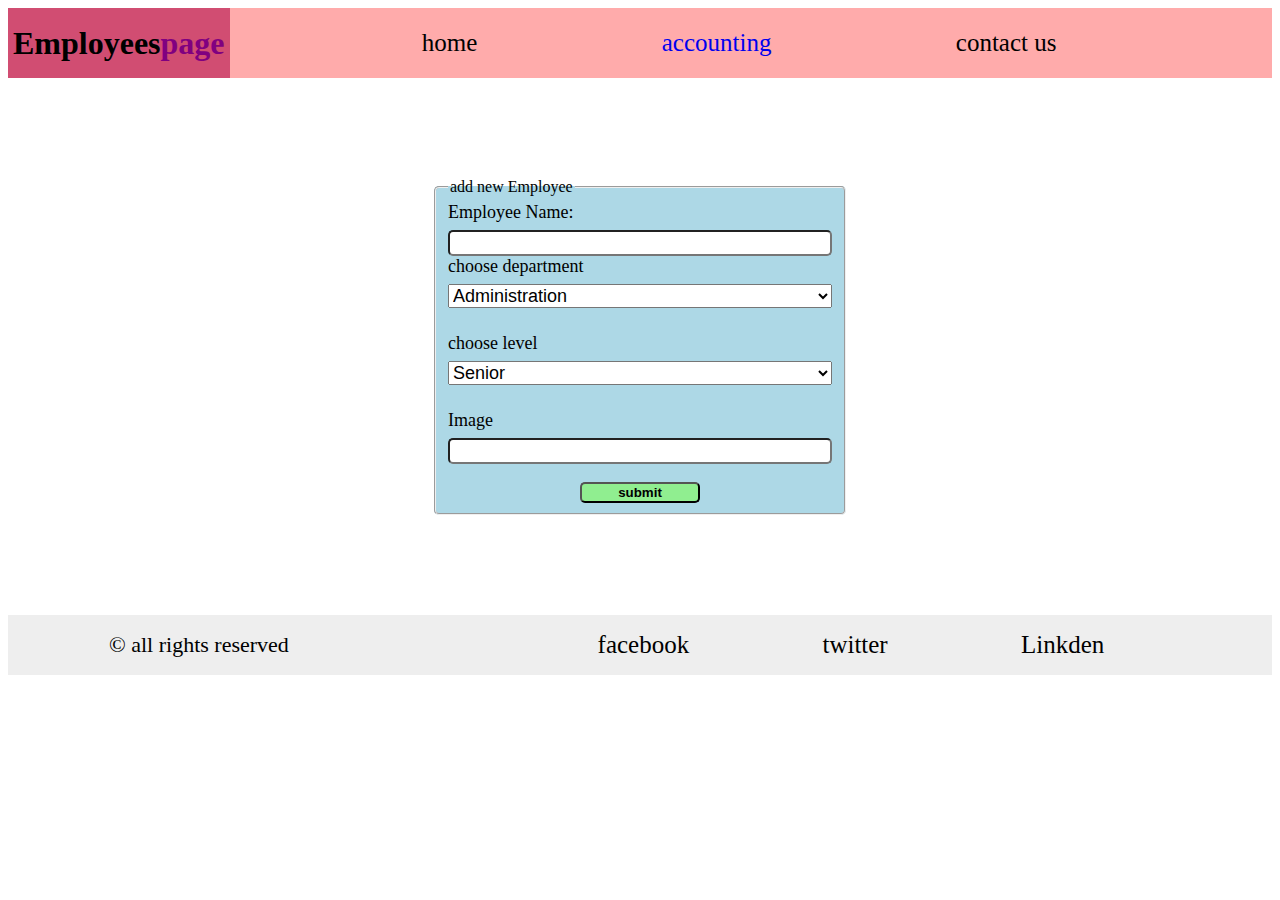
<file: index.html>
<!DOCTYPE html>
<html lang="en">
  <head>
    <meta charset="UTF-8" />
    <meta http-equiv="X-UA-Compatible" content="IE=edge" />
    <meta name="viewport" content="width=device-width, initial-scale=1.0" />
    <title>Document</title>
    <link rel="stylesheet" href="style.css" />
  </head>
  <body>
    <header>
      <div class="hero">
        <h1>Employees <span>page</span></h1>
        <nav>
          <ul class="unorderd">
            <li>home</li>
            <li><a href="./accounting.html">accounting</a></li>
            <li>contact us</li>
          </ul>
        </nav>
      </div>
    </header>
    <main>
      <!-- <table id="table">
        <tr>
          <th>Department</th>
          <th># Employees</th>
          <th>Total salary</th>
          <th>average</th>
        </tr>
        <tr></tr>
        <tr id="trEl1">
          <td>Administration</td>
        </tr>
        <tr id="trEl2">
          <td>Marketing</td>
        </tr>
        <tr id="trEl3">
          <td>Finance</td>
        </tr>
        <tr id="trEl4">
          <td>
            Development
          </td>
        </tr>
        <tr id="tFooter">
          <td>Total</td>
        </tr>
      </table> -->

      <section>
        <form id="employeeForm" action="">
          <fieldset>
            <legend>add new Employee</legend>
            <label for="">Employee Name:</label>
            <input type="text" id="fName" name="fullName" />
            <label for="">choose department</label>
            <select name="select" id="select">
              <optgroup>
                <option>Administration</option>
                <option>Marketing</option>
                <option>Development</option>
                <option>Finance</option>
              </optgroup>
            </select>
            <br />
            <label for="">choose level</label>
            <select name="level" id="level">
              <optgroup>
                <option>Senior</option>
                <option>Mid-senior</option>
                <option>Junior</option>
              </optgroup>
            </select>
            <br />
            <label for="">Image</label>
            <input name="image" id="image" type="text" />
            <br />
            <button id="btn" type="submit">submit</button>
          </fieldset>
        </form>

      </section>
      <section id="employeeSection"></section>

    </main>
    <footer>
      <div class="all-rights">&copy; all rights reserved</div>
      <div>
        <ul>
          <li>facebook</li>
          <li>twitter</li>
          <li>Linkden</li>
        </ul>
      </div>
    </footer>
    <script src="./main.js"></script>


  </body>
</html>
</file>
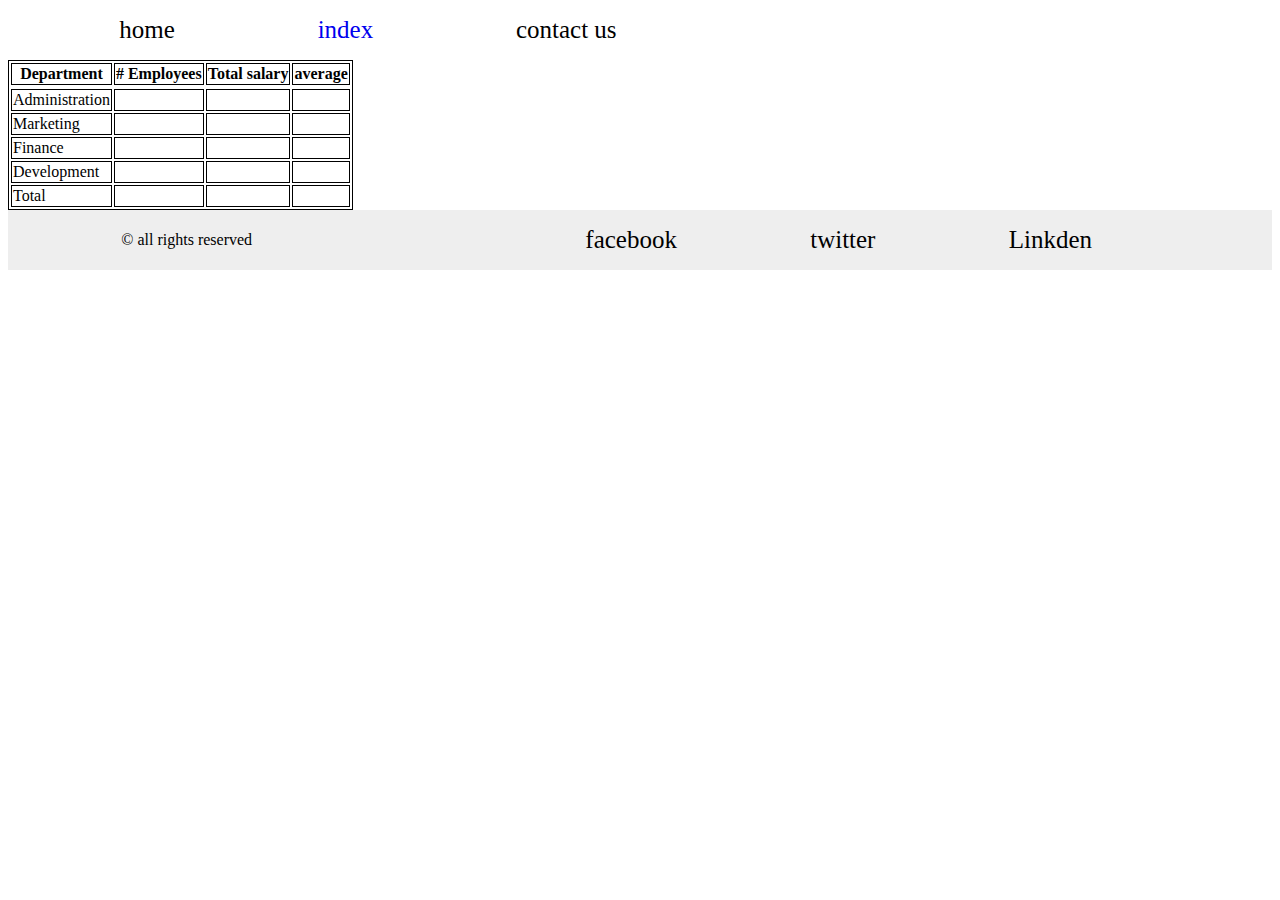
<file: accounting.html>
<!DOCTYPE html>
<html lang="en">
  <head>
    <meta charset="UTF-8" />
    <meta http-equiv="X-UA-Compatible" content="IE=edge" />
    <meta name="viewport" content="width=device-width, initial-scale=1.0" />
    <title>accounting</title>
    <link rel="stylesheet" href="style.css" />
  </head>
  <body>
    <header>
      <div>
        <nav>
          <ul>
            <li>home</li>
            <li><a href="./index.html">index</a></li>
            <li>contact us</li>
          </ul>
        </nav>
      </div>
    </header>
    <main>
      <table id="table">
        <tr>
          <th>Department</th>
          <th># Employees</th>
          <th>Total salary</th>
          <th>average</th>
        </tr>
        <tr></tr>
        <tr id="trEl1">
          <td>Administration</td>
        </tr>
        <tr id="trEl2">
          <td>Marketing</td>
        </tr>
        <tr id="trEl3">
          <td>Finance</td>
        </tr>
        <tr id="trEl4">
          <td>
            Development
          </td>
        </tr>
        <tr id="tFooter">
          <td>Total</td>
        </tr>
      </table>
    </main>
    <footer>
      <div class="all-rghits">&copy; all rights reserved</div>
      <div>
        <ul>
          <li>facebook</li>
          <li>twitter</li>
          <li>Linkden</li>
        </ul>
      </div>
    </footer>
 
    <script src="./accounting.js"></script>

  </body>
</html>
</file>
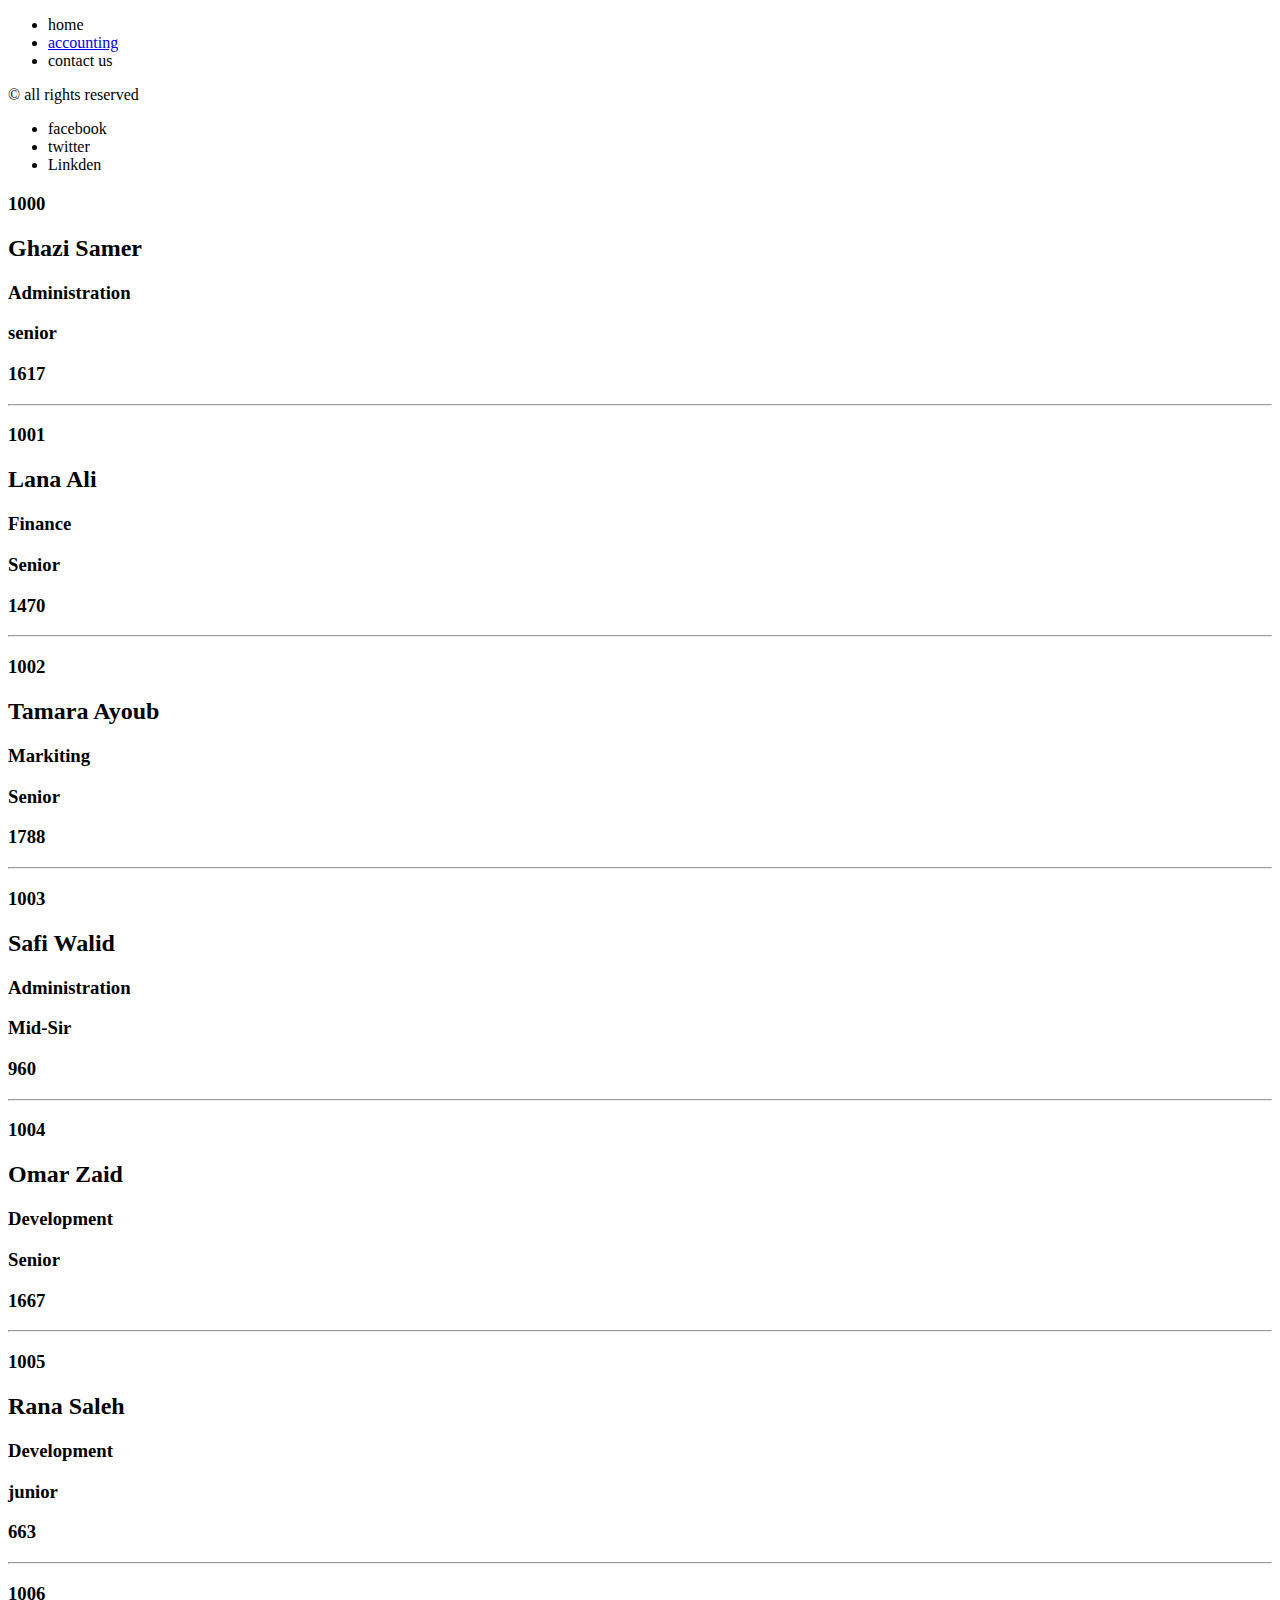
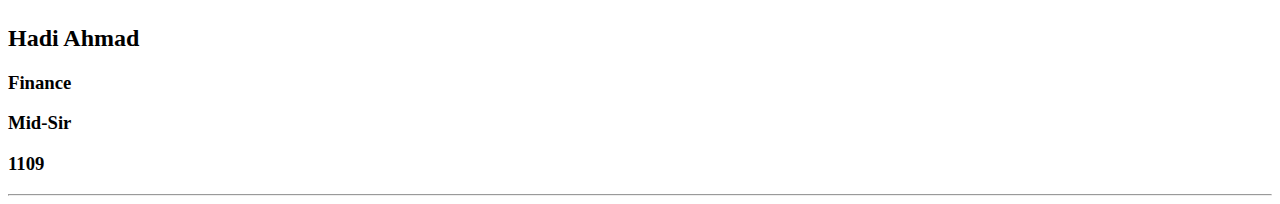
<file: inex.html>
<!DOCTYPE html>
<html lang="en">
<head>
    <meta charset="UTF-8">
    <meta http-equiv="X-UA-Compatible" content="IE=edge">
    <meta name="viewport" content="width=device-width, initial-scale=1.0">
    <title>Document</title>
</head>
<body>
    <header>
        <div>
            <nav>
                <ul>
                    <li>home</li>
                    <li><a href="./accounting.html">accounting</a></li>
                    <li>contact us</li>
                </ul>
            </nav>
        </div>
    </header>
    <main></main>
    <footer>
        <div>&copy; all rights reserved</div>
        <div>
            <ul>
                <li>facebook</li>
                <li>twitter</li>
                <li>Linkden</li>
            </ul>
        </div>
    </footer>
    <script src="./app.js"></script>
</body>
</html>
</file>
<file: style.css>
h1{
    background-color:#D14D72 ;
    height: inherit;
    display: flex;
    align-items: center;
    padding: 0px 5px;
}
span{
    color: purple;
    
}

.hero{
    display: flex;
    height: 70px;
    align-items: center;
    background-color: #FFABAB;
}
.unorderd{
    list-style-type: none;
    display: flex;
    justify-content: space-around;
    list-style-type: none;
    width: 64vw;
    align-items: center;
    padding-left: 100px;
}

li{
    font-size: 25px;
}
li a{
    text-decoration: none;
}

fieldset{
    display: flex;
    flex-direction: column;
    width: 30vw;
    margin: 100px auto;
    border-radius: 5px;
    background-color: lightblue
}
label, select{
    margin-bottom: 7px;
    font-size: 18px;
}

input{
    height: 20px;
    border-radius: inherit;
}
button{
    width: 120px;
    margin: auto;
    background-color: lightgreen;
    border-radius: inherit;
    font-weight: bold;
}
footer{
    background-color: #eee;
    display: flex;
    justify-content: space-around;
    align-items: center
}
ul{
    display: flex;
    list-style-type: none;
    width: 50vw;
    justify-content: space-around;
}

.all-rights{
    font-size: 22px;
}


table,th,td{
    border: 1px solid black;
}
</file>
